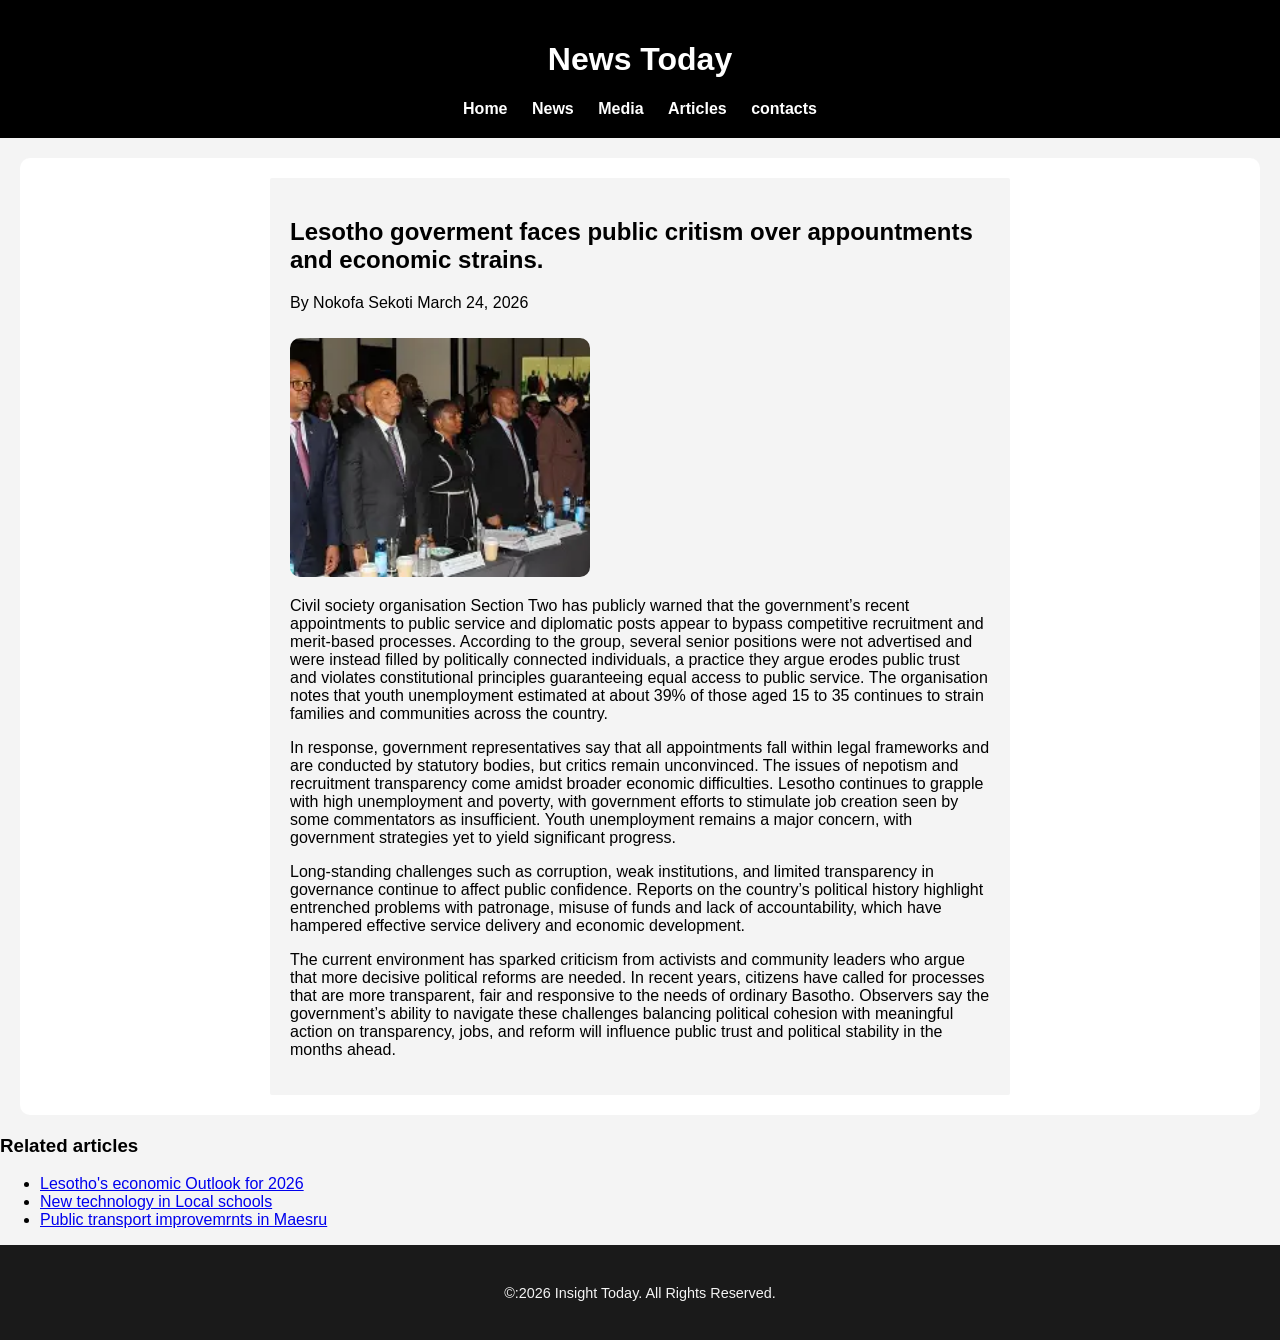
<file: article.html>
<!DOCTYPE html>
<html>
<head>
	<meta charset="utf-8">
	<meta name="viewport" content="width=device-width, initial-scale=1">
	<title>Article Page</title>
	<link rel="stylesheet" type="text/css" href="style.css">
</head>
<body>
	<header>
		<h1>News Today</h1>
		<nav>
			<a href="index.html">Home</a>
			<a href="news.html">News</a>
			<a href="media.html">Media</a>
			<a href="article.html">Articles</a>
			<a href="contact.html">contacts</a>
		</nav>
	</header>
	<section>
		<main>
			<article>
				<h2>Lesotho goverment faces public critism over appountments and economic strains.</h2>
				<p class="author">By Nokofa Sekoti March 24, 2026</p>
				<img src="ministry.jpg">
			
		
		<P>
Civil society organisation Section Two has publicly warned that the government’s recent appointments to public service and diplomatic posts appear to bypass competitive recruitment and merit‑based processes. According to the group, several senior positions were not advertised and were instead filled by politically connected individuals, a practice they argue erodes public trust and violates constitutional principles guaranteeing equal access to public service. The organisation notes that youth unemployment estimated at about 39% of those aged 15 to 35 continues to strain families and communities across the country.</P> 

<P>In response, government representatives say that all appointments fall within legal frameworks and are conducted by statutory bodies, but critics remain unconvinced. The issues of nepotism and recruitment transparency come amidst broader economic difficulties. Lesotho continues to grapple with high unemployment and poverty, with government efforts to stimulate job creation seen by some commentators as insufficient. Youth unemployment remains a major concern, with government strategies yet to yield significant progress.</P> 
<P>Long‑standing challenges such as corruption, weak institutions, and limited transparency in governance continue to affect public confidence. Reports on the country’s political history highlight entrenched problems with patronage, misuse of funds and lack of accountability, which have hampered effective service delivery and economic development.</P>
<p>The current environment has sparked criticism from activists and community leaders who argue that more decisive political reforms are needed. In recent years, citizens have called for processes that are more transparent, fair and responsive to the needs of ordinary Basotho.
Observers say the government’s ability to navigate these challenges  balancing political cohesion with meaningful action on transparency, jobs, and reform  will influence public trust and political stability in the months ahead.</P>
</article>
</section>
<aside class="sidebar">
	<h3>Related articles</h3>
	<ul>
		<li><a href="#">Lesotho's economic Outlook for 2026</a></li>
		<li><a href="#">New technology in Local schools</a></li>
		<li><a href="#">Public transport improvemrnts in Maesru</a></li>
	</ul>
</aside>
	</main>
	<footer>
		<p>&copy:2026 Insight Today. All Rights Reserved.</p>
	</footer>

</body>
</html>
</file>
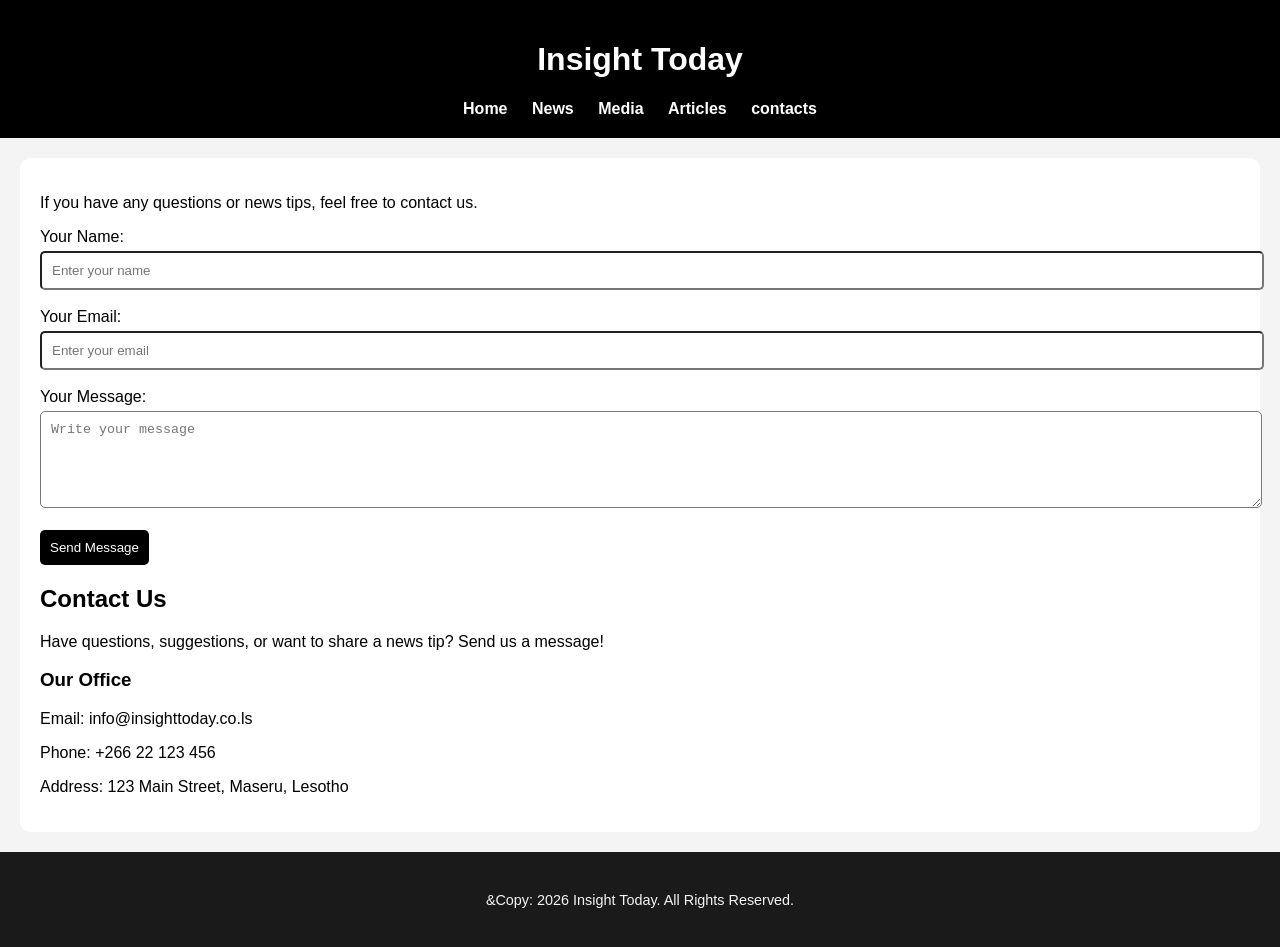
<file: contact.html>
<!DOCTYPE html>
<html>
<head>
	<meta charset="utf-8">
	<meta name="viewport" content="width=device-width, initial-scale=1">
	<title>Contact Us. Insight Today.</title>
	<link rel="stylesheet" type="text/css" href="style.css">
</head>
<body>
	<header>
		<h1>Insight Today</h1>
		<nav>
			<a href="index.html">Home</a>
			<a href="news.html">News</a>
			<a href="media.html">Media</a>
			<a href="article.html">Articles</a>
			<a href="contact.html">contacts</a>
		</nav>
	</header>
	
		
<main>
	<section class="Contact-section">
		<p>If you have any questions or news tips, feel free to contact us.</p>

<form>
    <label>Your Name:</label><br>
    <input type="text" placeholder="Enter your name"><br><br>

    <label>Your Email:</label><br>
    <input type="email" placeholder="Enter your email"><br><br>

    <label>Your Message:</label><br>
    <textarea rows="5" placeholder="Write your message"></textarea><br><br>

    <button type="submit">Send Message</button>
</form>

		
		<h2>Contact Us</h2>
		<p>Have questions, suggestions, or want to share a news tip? Send us a message!</p>
		<div class="contact info">
			<h3>Our Office</h3>
			<p>Email: info@insighttoday.co.ls</p>
			<p>Phone: +266 22 123 456</p>
			<p>Address: 123 Main Street, Maseru, Lesotho</p>
		</div>
	</section>
</main>
<footer>
	<p>&Copy: 2026 Insight Today. All Rights Reserved.</p>
</footer>


</body>
</html>
</file>
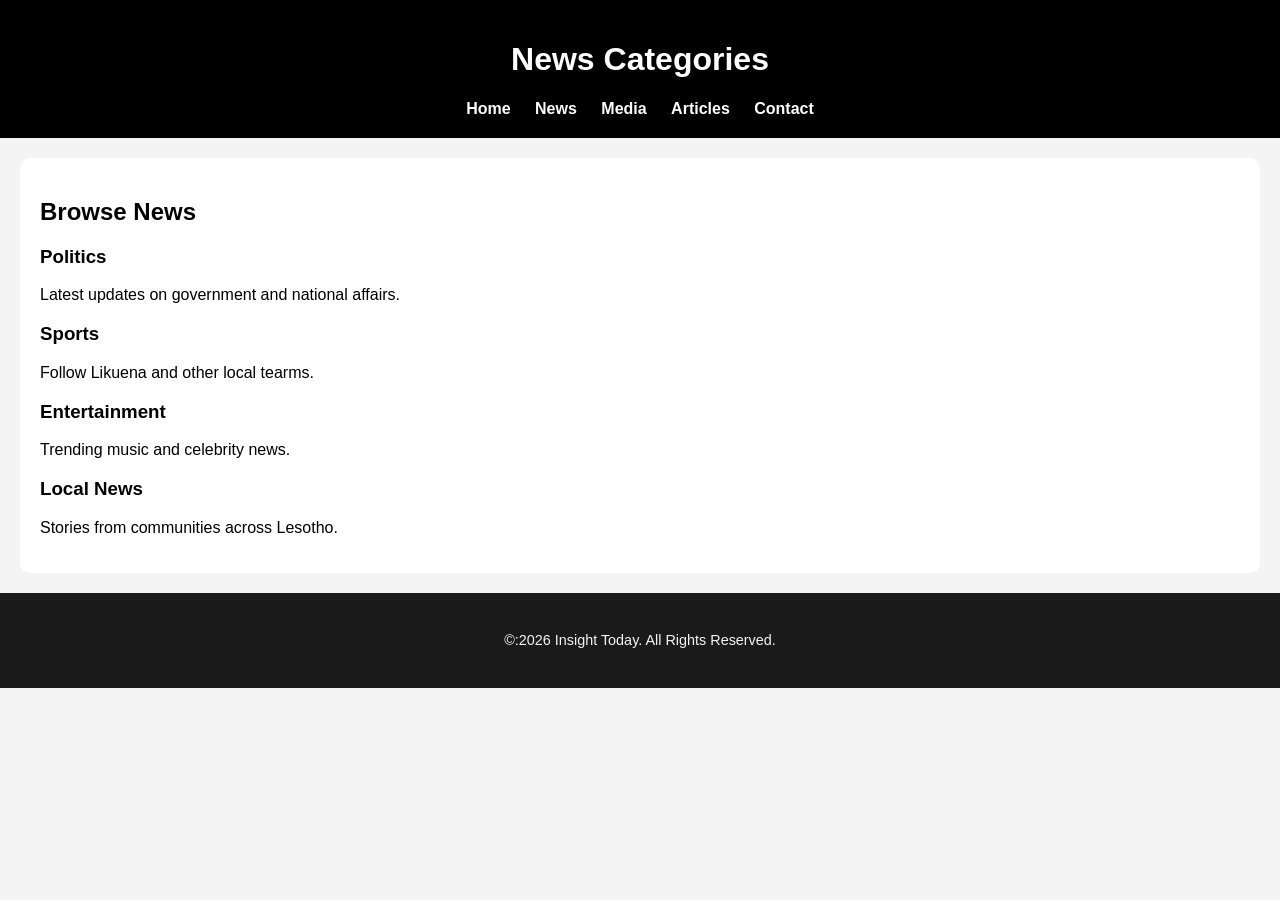
<file: news.html>
<!DOCTYPE html>
<html>
<head>
	<meta charset="utf-8">
	<meta name="viewport" content="width=device-width, initial-scale=1">
	<title>News</title>
	<link rel="stylesheet" type="text/css" href="style.css">
</head>
<body>
<header>
 <h1>News Categories</h1>
 <nav>
 	<a href="index.html">Home</a>
 	<a href="news.html">News</a>
 	<a href="media.html">Media</a>
 	<a href="article.html">Articles</a>
 	<a href="contact.html">Contact</a>
 </nav>
</header>
<section>
	<h2>Browse News</h2>
	<h3>Politics</h3>
	<p>Latest updates on government and national affairs.</p>
	<h3>Sports</h3>
	<p>Follow Likuena and other local tearms.</p>
	<h3>Entertainment</h3>
	<p>Trending music and celebrity news.</p>
	<h3>Local News</h3>
	<p>Stories from communities across Lesotho.</p>
</section>
<footer>
		<p>&copy:2026 Insight Today. All Rights Reserved.</p>
	</footer>


</body>
</html>
</file>
<file: style.css>
body{
	font-family: Arial;
	margin: 0;
	background-color: #f4f4f4;
}
header{
	background: #000;
	color: white;
	padding: 20px;
	text-align: center;
}
nav a {
	color: white;
	margin: 10px;
	text-decoration: none;
	font-weight: bold;
}
section{
	padding: 20px;
	background: white;
	margin: 20px;
	border-radius: 10px;
}
img{
	margin-top: 10px;
	width: 100%;
	max-width: 300px;
	border-radius: 10px;
}
nav{
	margin-top: 10px;
} 
nav a{
	color: white;
	margin: 10px;
	text-decoration: none;
	font-weight: bold;
}

figure{
	margin:20px 0;
	text-align: center;
}
fontcaption{
	font-size: 14px;
	color: grey;
	margin-top: 5px;
}
article{
	max-width: 700px;
	margin: auto;
	padding: 20px;
	background-color:#f4f4f4;
	border-radius: 2px;
}
.Contact-section button:hover{
	background-color:#333;
}
footer{
	background-color: #1a1a1a;/*dark footer background*/
	color: #f4f4f4;/*light text color*/
	padding: 25px 20px;
	text-align: center;
	font-size: 0.9rem;
}
.welcome{
	max-width: 900px;
	margin: 40px auto;
	text-align:center;
	padding:30px 20px;
	background-color: #f4f4f4;
	border-radius: 10px;

}
input, textarea { width: 100%; padding: 10px; margin-top: 5px; border-radius: 5px; }
button { background: black; color: white; padding: 10px; border: none; border-radius: 5px; }
button:hover { background: grey; }
</file>
